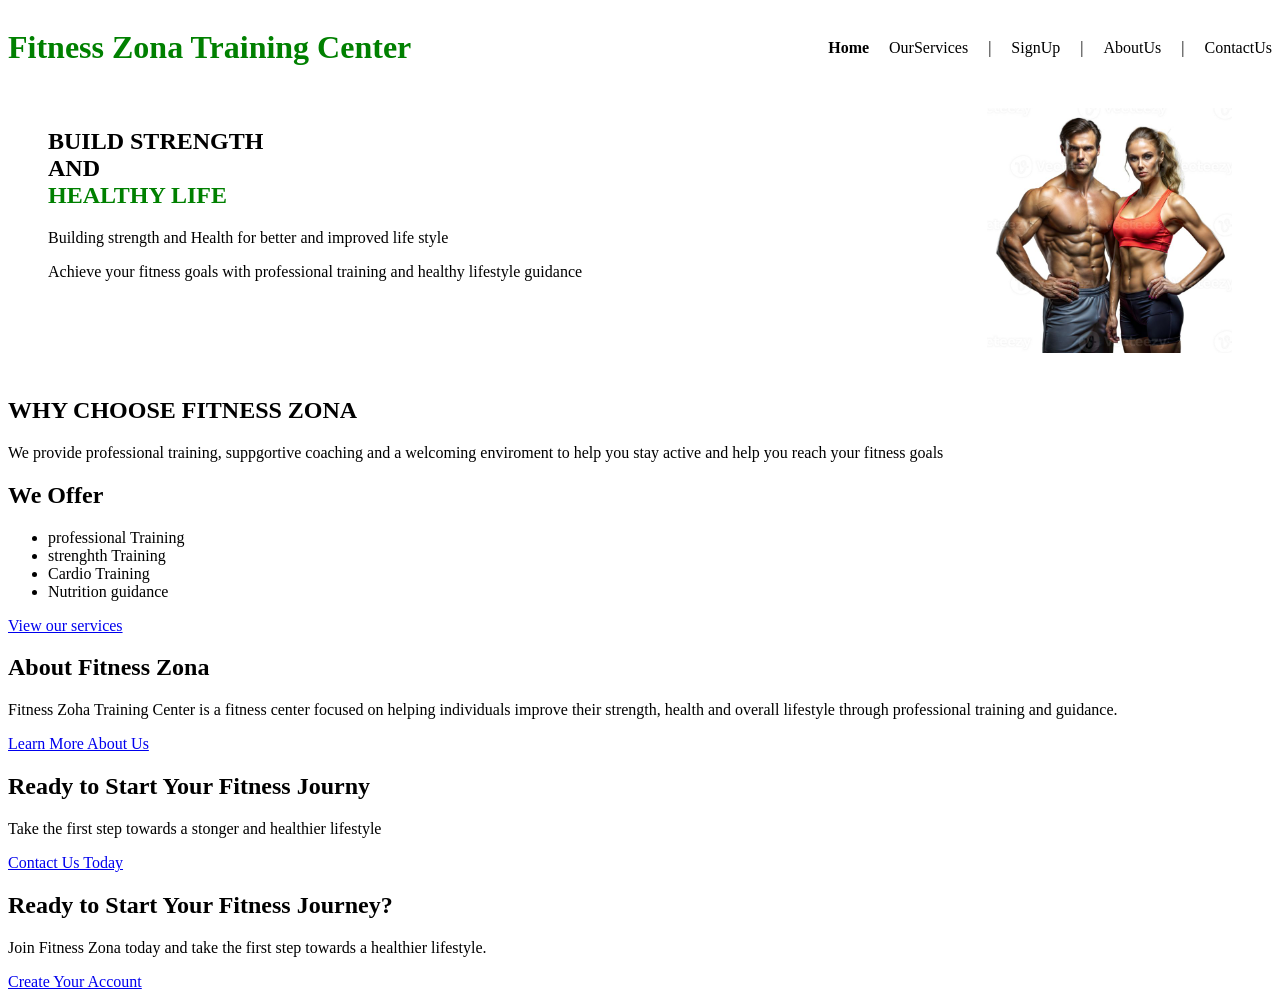
<file: index.html>
<!DOCTYPE html>
<html lang="en">
<head>
    <meta charset="UTF-8">
    <meta name="viewport" content="width=device-width, initial-scale=1.0">
    <title>Fitness Zona Training Center</title>
    <link rel="stylesheet" href="style.css">
</head>
<body>
<header class="navbar">
<h1 class="first">Fitness Zona Training Center</h1>
 <nav>
        <b>Home</b>
        <a href="service.html">OurServices</a>|
        <a href="signup.html">SignUp</a>|
        <a href="about.html">AboutUs</a>|
        <a href="contact.html">ContactUs</a>
    </nav>
</header>
<section class="hero">
 <div class="hero-text">
    <h1 class="TITLE"><span>BUILD STRENGTH</span><span>AND</span><span class="green"> HEALTHY LIFE</span></h1>
    <p>Building strength and Health for better and improved life style</p>
    <p>Achieve your fitness goals with professional training and healthy lifestyle guidance </p>
 </div>
 <div class="hero-images">
 <img src="images/second.jpg" alt="top physic" width="245">
 </div>
</section>
 <h2>WHY CHOOSE FITNESS ZONA</h2>
 <p>
    We provide professional training, suppgortive coaching and a welcoming enviroment to help you stay
    active and help you reach your fitness goals
 </p>
 <h2>We Offer</h2>
 <ul>
    <li>professional Training</li>
    <li>strenghth Training</li>
    <li>Cardio Training</li>
    <li>Nutrition guidance</li>
 </ul>
<a href="service.html">View our services</a>
<h2>About Fitness Zona</h2>
<P>
 Fitness Zoha Training Center is a fitness center focused on helping
individuals improve their strength, health and overall lifestyle through
professional training and guidance.
</P>
<a href="about.html">Learn More About Us</a>
<h2>Ready to Start Your Fitness Journy</h2>
<p>
    Take the first step towards a stonger and healthier lifestyle
</p>
<a href="contact.html">Contact Us Today</a>
<h2>Ready to Start Your Fitness Journey?</h2>
<p>Join Fitness Zona today and take the first step towards a healthier lifestyle.</p>
<a href="signup.html">Create Your Account</a>
</body>
</html>
</file>
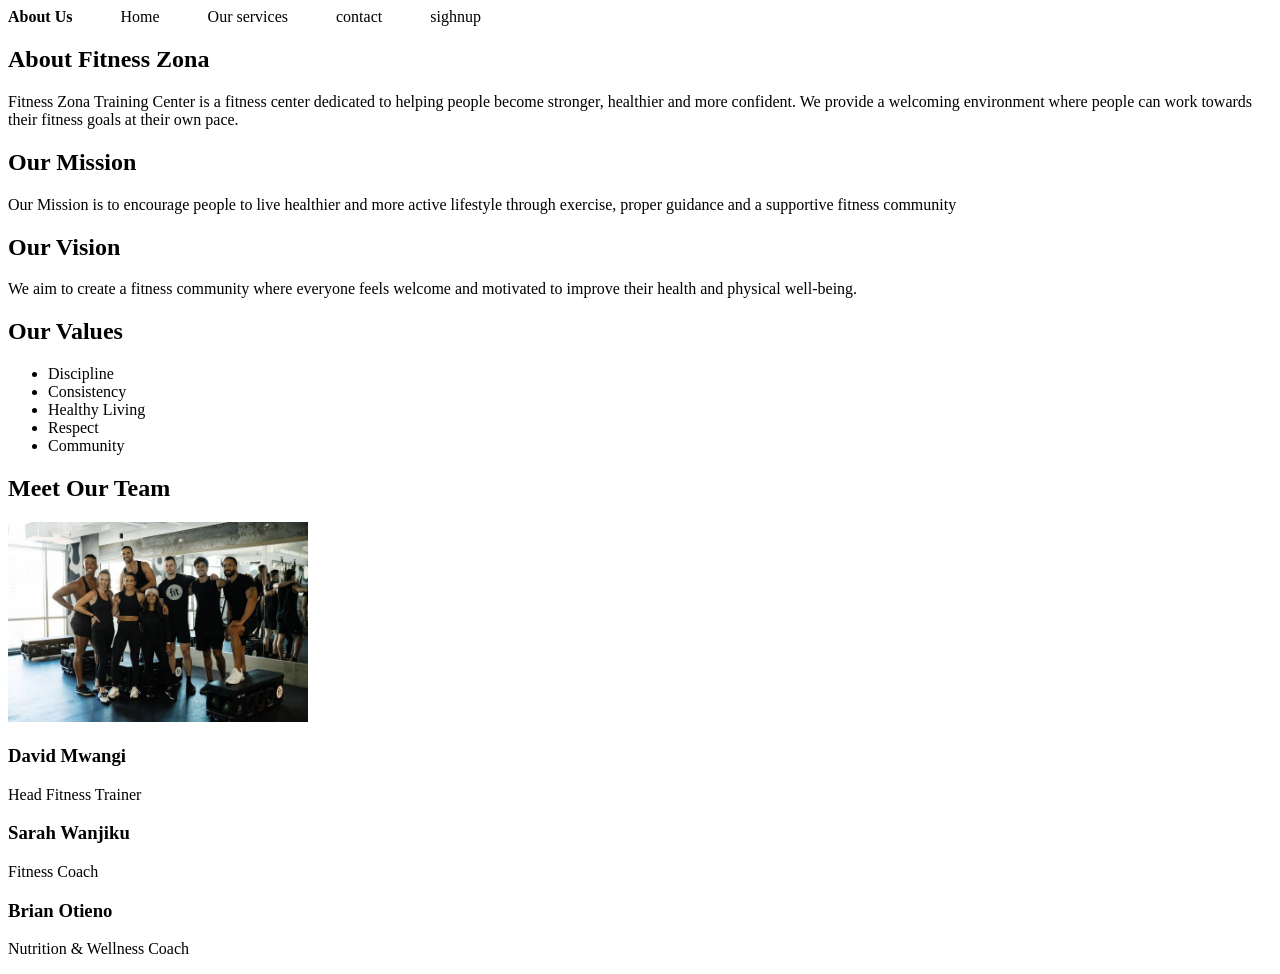
<file: about.html>
<!DOCTYPE html>
<html lang="en">
<head>
    <meta charset="UTF-8">
    <meta name="viewport" content="width=device-width, initial-scale=1.0">
    <title>About Us</title>
    <link rel="stylesheet" href="style.css">
</head>
<body>
    <main>
      <section>
       <nav>
        <b>About Us</b>
        &nbsp;&nbsp;
        <a href="index.html">Home</a>
         &nbsp;&nbsp;
        <a href="service.html">Our services</a>
         &nbsp;&nbsp;
        <a href="contact.html">contact</a>
        &nbsp;&nbsp;
        <a href="signup.html">sighnup</a>
       </nav>
       <h1>About Fitness Zona</h1>
       <p>
        Fitness Zona Training Center is a fitness center dedicated to
        helping people become stronger, healthier and more confident.
        We provide a welcoming environment where people can work
        towards their fitness goals at their own pace.
       </p>
      </section>
      <section>
       <h2>Our Mission</h2>
       <p>Our Mission is to encourage people to live healthier and more active lifestyle through exercise, proper guidance and a supportive fitness community</p>
      </section>
      
      <section>
       <h2>Our Vision</h2>

       <p>
        We aim to create a fitness community where everyone feels
        welcome and motivated to improve their health and physical
        well-being.
      </p>
     </section>
     <section>
      <h2>Our Values</h2>

      <ul>
        <li>Discipline</li>
        <li>Consistency</li>
        <li>Healthy Living</li>
        <li>Respect</li>
        <li>Community</li>
      </ul>
    </section>
    <section>
     <h2>Meet Our Team</h2>
     <img src="groupC.jpg" alt="group photo" width="300">
     <article>
     <h3>David Mwangi</h3>
     <p>Head Fitness Trainer</p>
     </article>

     <article>
        <h3>Sarah Wanjiku</h3>
        <p>Fitness Coach</p>
     </article>

     <article>
        <h3>Brian Otieno</h3>
        <p>Nutrition & Wellness Coach</p>
     </article>
    </section>
    </main>
</body>
</html>
</file>
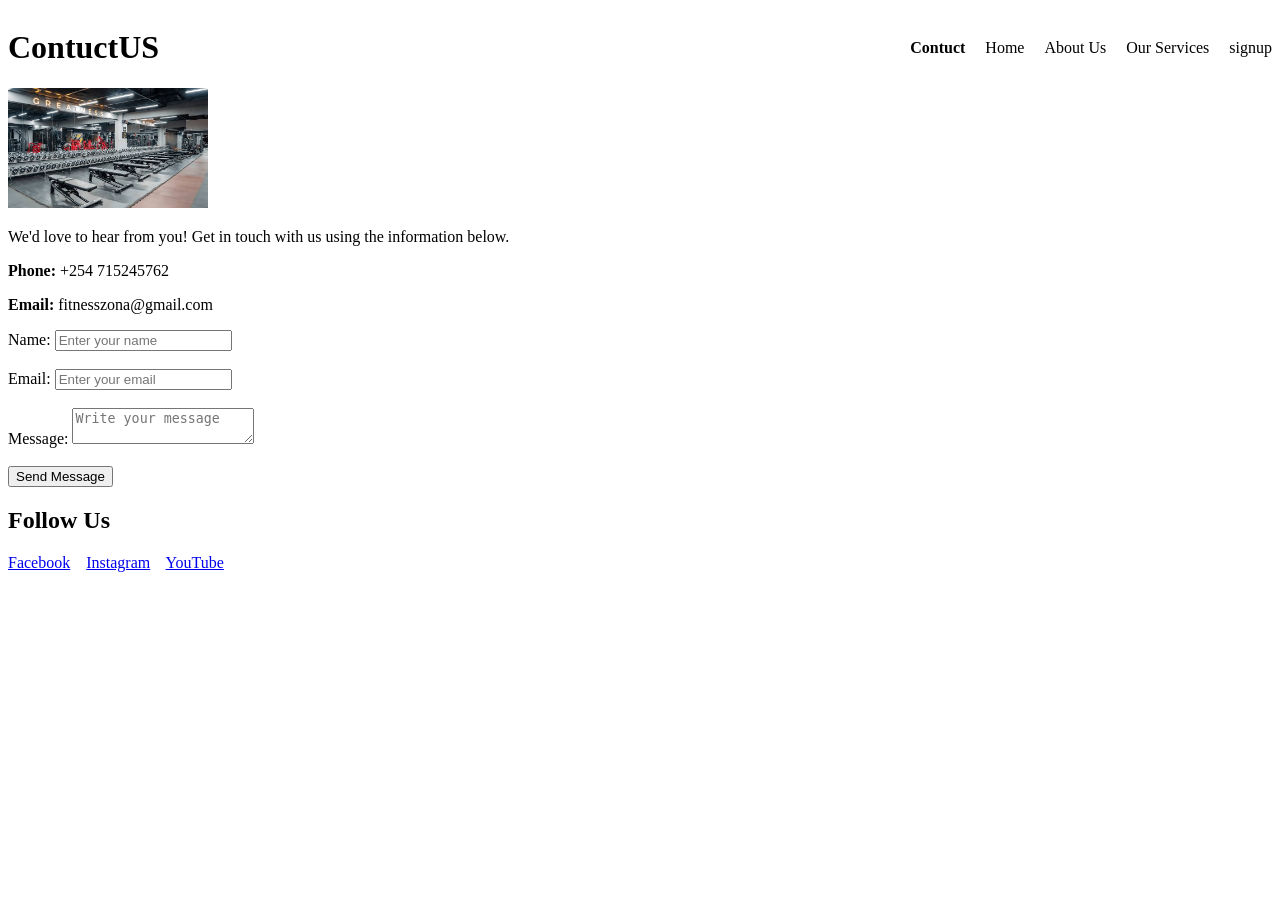
<file: contact.html>
<!DOCTYPE html>
<html lang="en">
<head>
    <meta charset="UTF-8">
    <meta name="viewport" content="width=device-width, initial-scale=1.0">
    <title>Contact Us</title>
    <link rel="stylesheet" href="style.css">
</head>
<body>
    <header class="navbar">
     <h1>ContuctUS</h1>
      <nav>
        <b>Contuct</b>
        <a href="index.html">Home</a>
        <a href="about.html">About Us</a>
        <a href="service.html">Our Services</a> 
        <a href="signup.html">signup</a>
       </nav>
    </header>
    <img src="images/locationC.jpg" alt="gym interior" width="200">
    <p>We'd love to hear from you! Get in touch with us using the information below.</p>

    <p><strong>Phone:</strong> +254 715245762</p>
    <p><strong>Email:</strong> fitnesszona@gmail.com</p>
    <form>
    <label for="name">Name:</label>
    <input type="text" id="name" name="name" placeholder="Enter your name">

    <br><br>

    <label for="email">Email:</label>
    <input type="email" id="email" name="email" placeholder="Enter your email">

    <br><br>

    <label for="message">Message:</label>
    <textarea id="message" name="message" placeholder="Write your message"></textarea>

    <br><br>
    <input type="submit" value="Send Message">
</form>
<h2>Follow Us</h2>

<p>
    <a href="https://www.facebook.com/">Facebook</a>
    &nbsp;&nbsp;
    <a href="https://www.instagram.com/">Instagram</a>
    &nbsp;&nbsp;
    <a href="https://www.youtube.com/">YouTube</a>
</p>
</body>
</html>
</file>
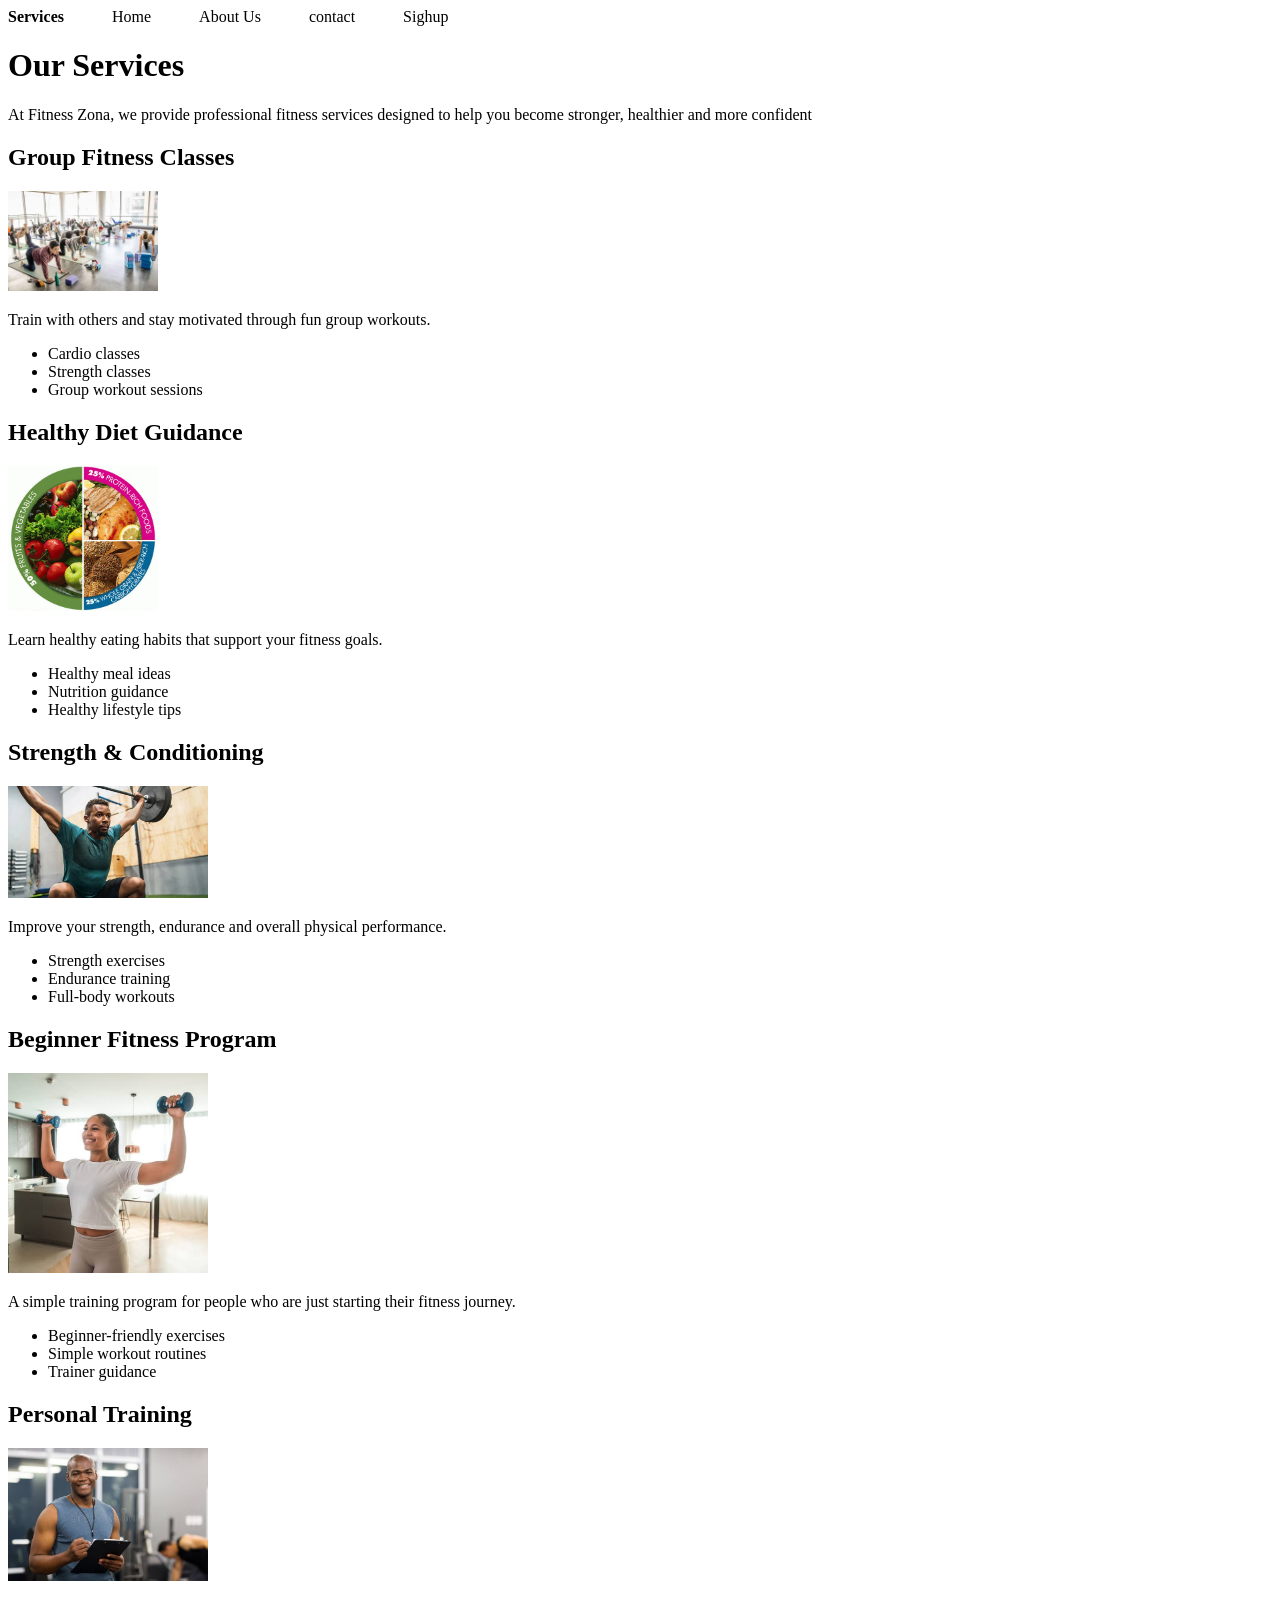
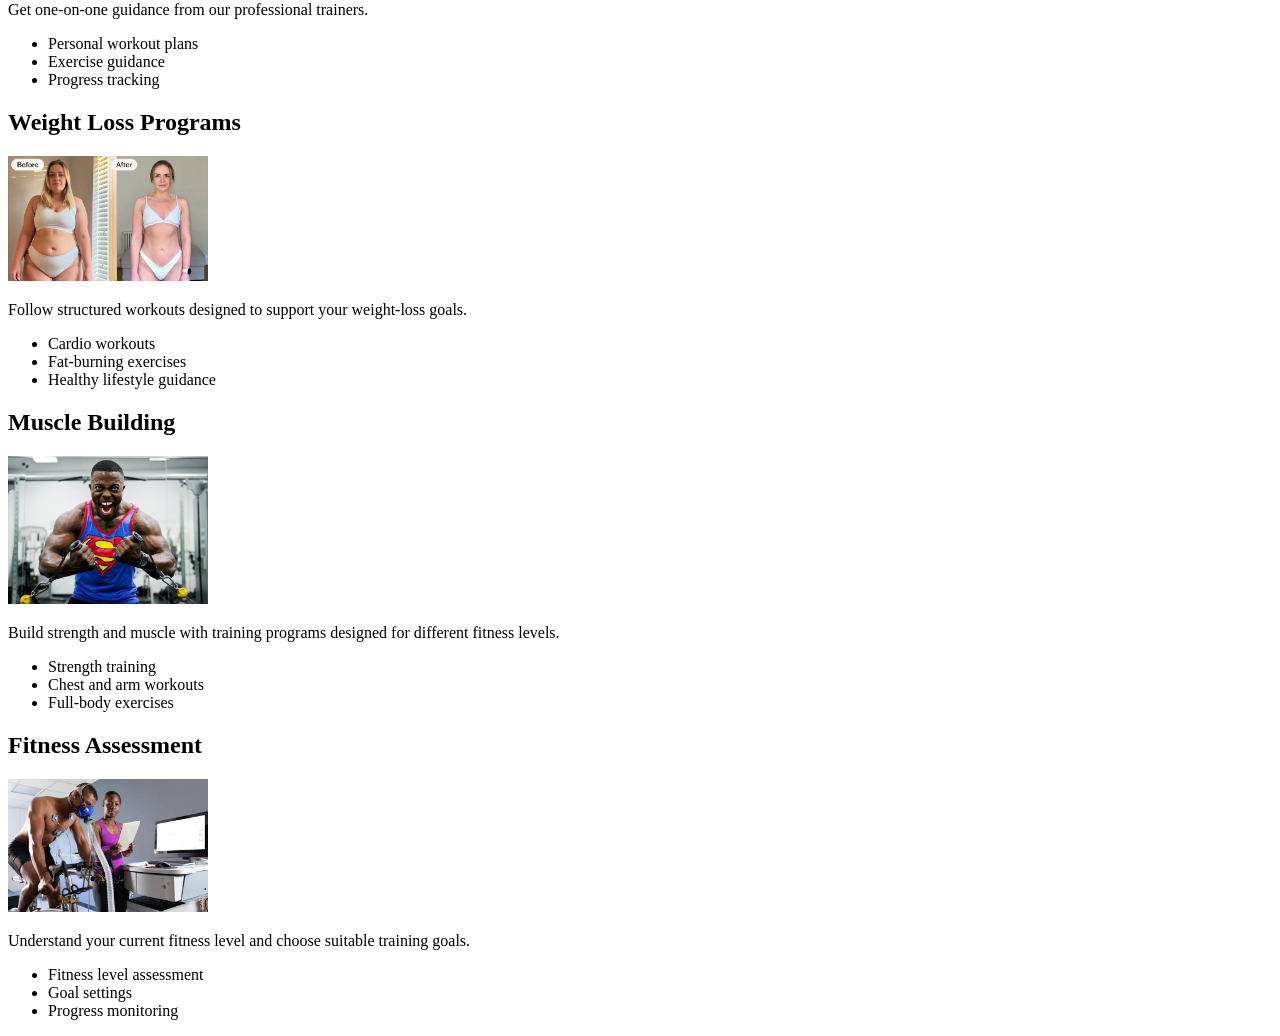
<file: service.html>
<!DOCTYPE html>
<html lang="en">
<head>
    <meta charset="UTF-8">
    <meta name="viewport" content="width=device-width, initial-scale=1.0">
    <title>Fitness Zona| Services</title>
    <link rel="stylesheet" href="style.css">
</head>
<body>
    <nav>
        <b>Services</b>
         &nbsp;&nbsp;
        <a href="index.html">Home</a>
         &nbsp;&nbsp;
        <a href="about.html">About Us</a>
         &nbsp;&nbsp;
        <a href="contact.html">contact</a>
         &nbsp;&nbsp;
        <a href="signup.html">Sighup</a>
    </nav>
    <h1>Our Services</h1>
    <p>
        At Fitness Zona, we provide professional fitness services designed to help you become stronger, healthier and more confident
    </p>
 <section>
    <h2>Group Fitness Classes</h2>
    <img src="images/firstS.jpg" alt="group fitness" width="150">
    <p>Train with others and stay motivated through fun group workouts.</p>
    <ul>
        <li>Cardio classes</li>
        <li>Strength classes</li>
        <li>Group workout sessions</li>
    </ul>
</section>

<section>
    <h2>Healthy Diet Guidance</h2>
    <img src="images/secondS.jpg" alt="healthy diet" width="150">
    <p>Learn healthy eating habits that support your fitness goals.</p>
    <ul>
        <li>Healthy meal ideas</li>
        <li>Nutrition guidance</li>
        <li>Healthy lifestyle tips</li>
    </ul>
</section>

<section>
    <h2>Strength & Conditioning</h2>
    <img src="images/thirdS.jpg" alt="strength training" width="200">
    <p>Improve your strength, endurance and overall physical performance.</p>
    <ul>
        <li>Strength exercises</li>
        <li>Endurance training</li>
        <li>Full-body workouts</li>
    </ul>
</section>
<section>
    <h2>Beginner Fitness Program</h2>
    <img src="images/fifthS.jpg" alt="Beginner-friendly" width="200">
    <p>A simple training program for people who are just starting their fitness journey.</p>
    <ul>
        <li>Beginner-friendly exercises</li>
        <li>Simple workout routines</li>
        <li>Trainer guidance</li>
    </ul>
</section>
    <h2>Personal Training</h2>
    <img src="images/sixthS.jpg" alt="Personal trainer" width="200">
    <p>Get one-on-one guidance from our professional trainers.</p>

    <ul>
        <li>Personal workout plans</li>
        <li>Exercise guidance</li>
        <li>Progress tracking</li>
    </ul>
</section>

<section>
    <h2>Weight Loss Programs</h2>
    <img src="images/seventhS.jpg" alt="weight-loss" width="200">
    <p>Follow structured workouts designed to support your weight-loss goals.</p>

    <ul>
        <li>Cardio workouts</li>
        <li>Fat-burning exercises</li>
        <li>Healthy lifestyle guidance</li>
    </ul>
</section>
<section>
    <h2>Muscle Building</h2>
    <img src="images/eighthS.jpg" alt="muscle Building" width="200">
    <p>Build strength and muscle with training programs designed for different fitness levels.</p>

    <ul>
        <li>Strength training</li>
        <li>Chest and arm workouts</li>
        <li>Full-body exercises</li>
    </ul>
</section>

<section>
    <h2>Fitness Assessment</h2>
    <img src="images/ninthS.jpg" alt="fitness assessment" width="200">
    <p>Understand your current fitness level and choose suitable training goals.</p>

    <ul>
        <li>Fitness level assessment</li>
        <li>Goal settings</li>
        <li>Progress monitoring</li>
    </ul>
</section>
</body>
</html>
</file>
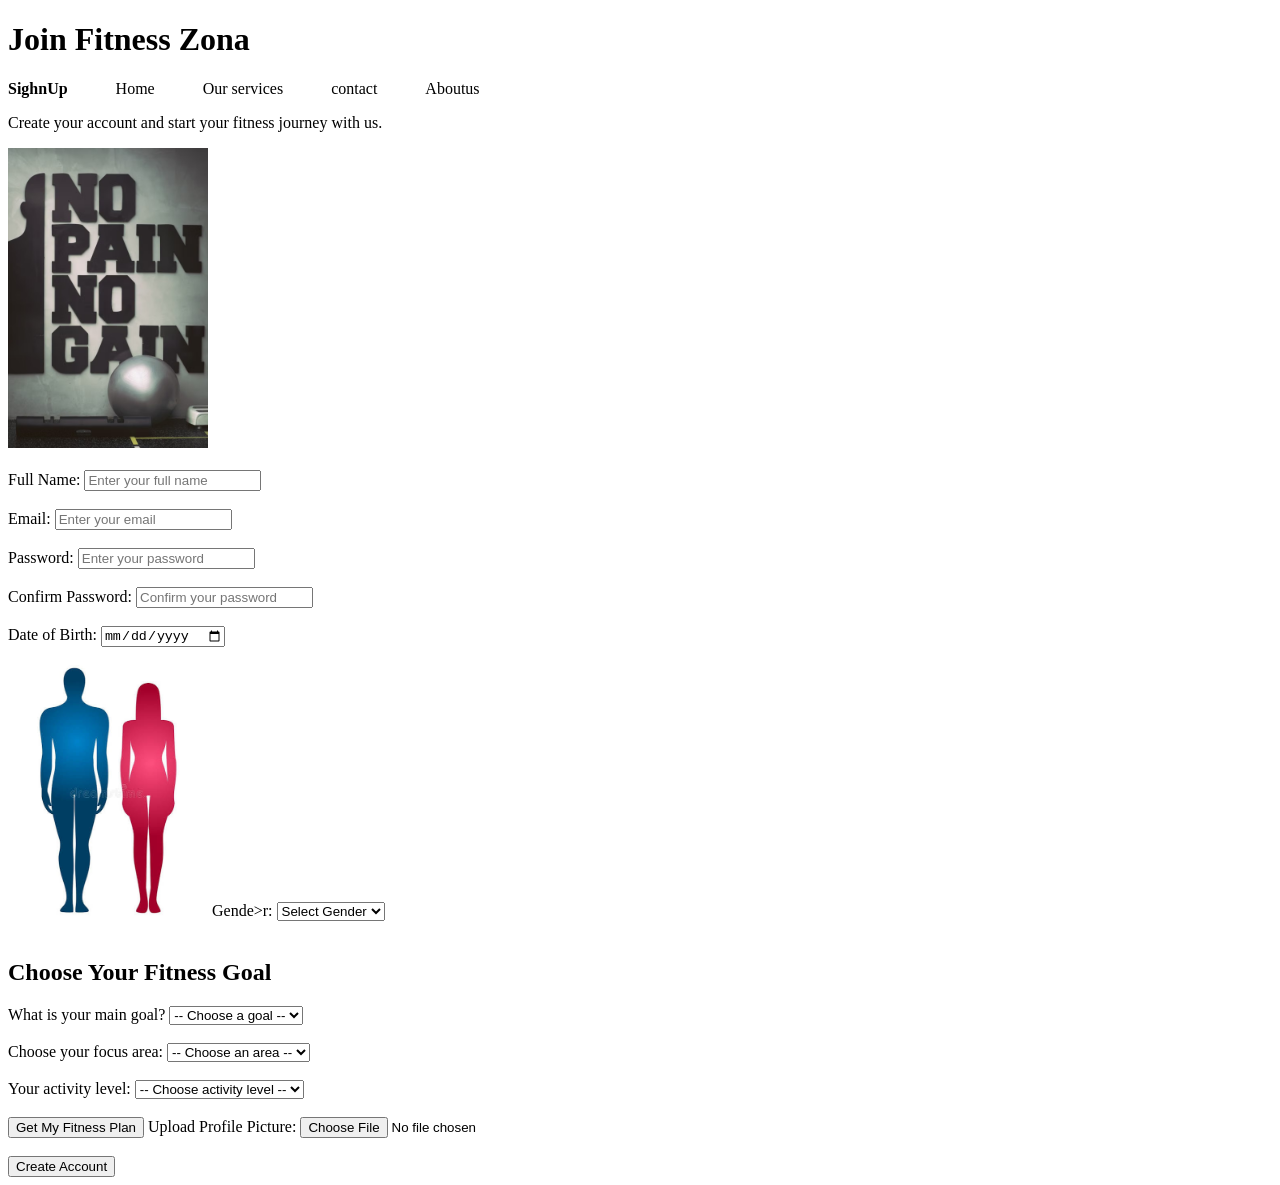
<file: signup.html>
<!DOCTYPE html>
<html lang="en">
<head>
    <meta charset="UTF-8">
    <meta name="viewport" content="width=device-width, initial-scale=1.0">
    <title>Sighn Up</title>
    <link rel="stylesheet" href="style.css">
</head>
<body>
   
   <h1>Join Fitness Zona</h1>
<nav>
    <b>SighnUp</b>
     &nbsp;&nbsp;
    <a href="index.html">Home</a>
     &nbsp;&nbsp;
    <a href="service.html">Our services</a>
     &nbsp;&nbsp;
    <a href="contact.html">contact</a>
     &nbsp;&nbsp;
    <a href="about.html">Aboutus</a>
</nav> 
    <p>Create your account and start your fitness journey with us.</p>
    <img src="images/motivationSP.avif" alt="motivation" width="200">
    <br><br>
        <label for="name">Full Name:</label>
        <input type="text" id="name" name="name" placeholder="Enter your full name">

        <br><br>

        <label for="email">Email:</label>
        <input type="email" id="email" name="email" placeholder="Enter your email">

        <br><br>

        <label for="password">Password:</label>
        <input type="password" id="password" name="password" placeholder="Enter your password">

        <br><br>

        <label for="confirm-password">Confirm Password:</label>
        <input type="password" id="confirm-password" name="confirm-password" placeholder="Confirm your password">

        <br><br>

        <label for="dob">Date of Birth:</label>
        <input type="date" id="dob" name="dob">

        <br><br>
        <img src="images/bodySP.jpg" alt="body" width="200">
        <label for="gender">Gende>r:</label>
        <select id="gender" name="gender">
            <option value="">Select Gender</option>
            <option value="male">Male</option>
            <option value="female">Female</option>
            <option value="other">Other</option>
        </select>
        <br><br>
<section>
    <h2>Choose Your Fitness Goal</h2>

    <form>
        <label for="goal">What is your main goal?</label>

        <select id="goal" name="goal">
            <option value="">-- Choose a goal --</option>
            <option value="lose-weight">Lose Weight</option>
            <option value="build-muscle">Build Muscle</option>
            <option value="keep-fit">Keep Fit</option>
            <option value="improve-health">Improve Health</option>
        </select>

        <br><br>

        <label for="focus">Choose your focus area:</label>

        <select id="focus" name="focus">
            <option value="">-- Choose an area --</option>
            <option value="full-body">Full Body</option>
            <option value="arms">Arms</option>
            <option value="chest">Chest</option>
            <option value="abs">Abs</option>
            <option value="legs">Legs</option>
        </select>

        <br><br>

        <label for="activity">Your activity level:</label>

        <select id="activity" name="activity">
            <option value="">-- Choose activity level --</option>
            <option value="sedentary">Sedentary</option>
            <option value="lightly-active">Lightly Active</option>
            <option value="moderately-active">Moderately Active</option>
            <option value="very-active">Very Active</option>
        </select>

        <br><br>

        <button type="submit">Get My Fitness Plan</button>
        <label for="profile">Upload Profile Picture:</label>
        <input type="file" id="profile" name="profile">
        <br><br>
        <input type="submit" value="Create Account">
    </form>
</section>
</body>
</html>
</file>
<file: style.css>
body {
    font-size: 16px;
}

@media (max-width: 720px) {
    body {
        font-size: 16px;
    }
}
.navbar{
    display: flex;
    justify-content: space-between;
    align-items: center;
}
nav{
    display: flex;
    gap: 20px;
}
nav a{
    text-decoration: none;
    color: black;
}
nav a:hover{
    color: green;
}
.TITLE{
    display: flex;
    flex-direction: column;
}
.green{
    color: green;
}
.hero{
    display: flex;
    justify-content: space-between;
    gap: 40px;
    padding: 20px 40px;
}
.hero-text,
.hero-image{
    flex: 1;
}
.TITLE{
    display: flex;
    flex-direction: column;
    align-items: flex-start;
}
.hero-image img{
    width: 100%;
    max-width: 450px;
    display: block;
    margin-left: auto;
}
.first{
    color: green;
}
.TITLE{
    font-weight: 900;
}
</file>
